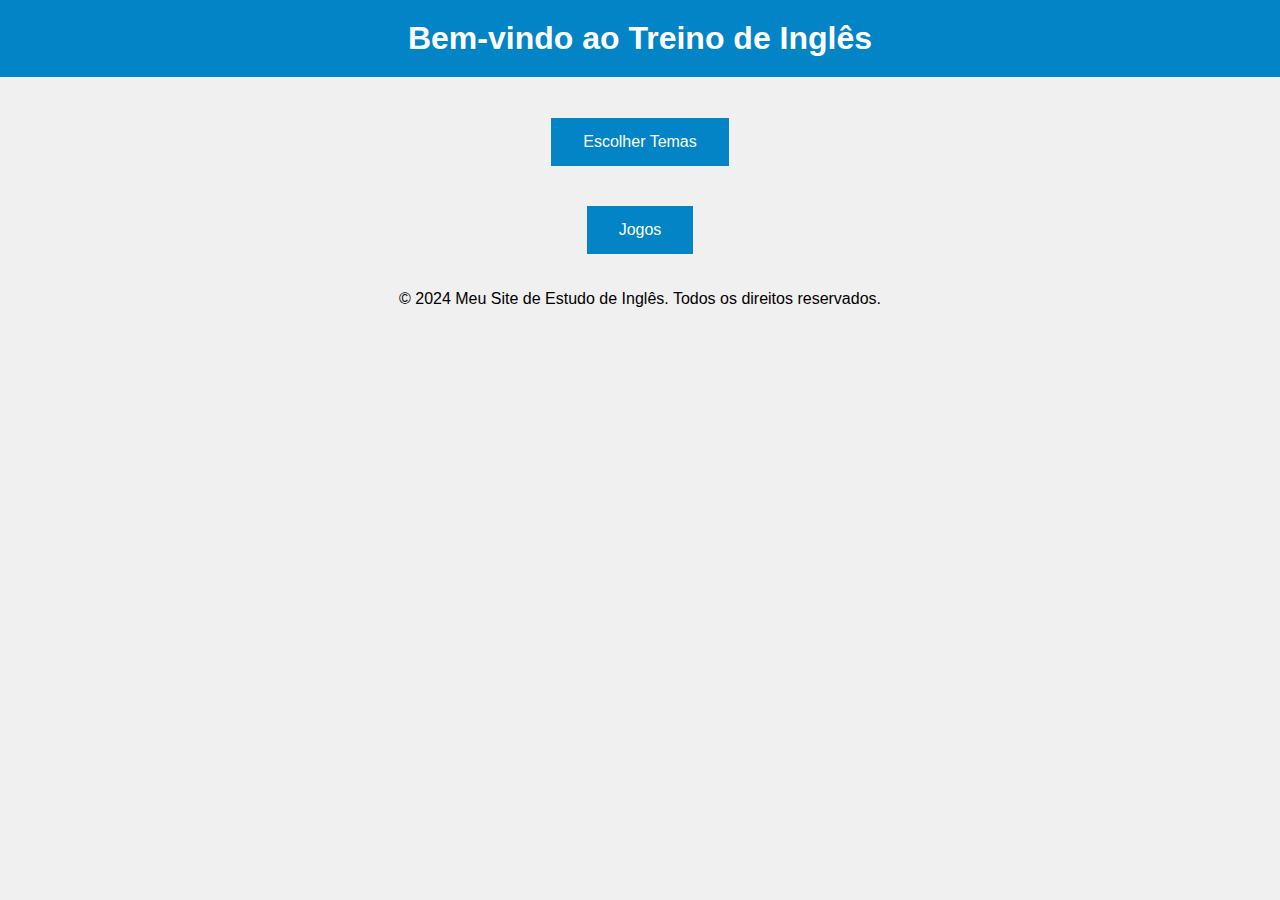
<file: index.html>
<!DOCTYPE html>
<html lang="en">
<head>
    <meta charset="UTF-8">
    <meta name="viewport" content="width=device-width, initial-scale=1.0">
    <title>Treino de Inglês</title>
    <link rel="stylesheet" href="css/styles.css">
</head>
<body>
    <header>
        <h1>Bem-vindo ao Treino de Inglês</h1>
    </header>
    <nav>
        <button onclick="location.href='temas.html'">Escolher Temas</button>
        <br>
        <button onclick="location.href='jogos.html'">Jogos</button>
    </nav>
    <footer>
        <p>&copy; 2024 Meu Site de Estudo de Inglês. Todos os direitos reservados.</p>
    </footer>
</body>
</html>
</file>
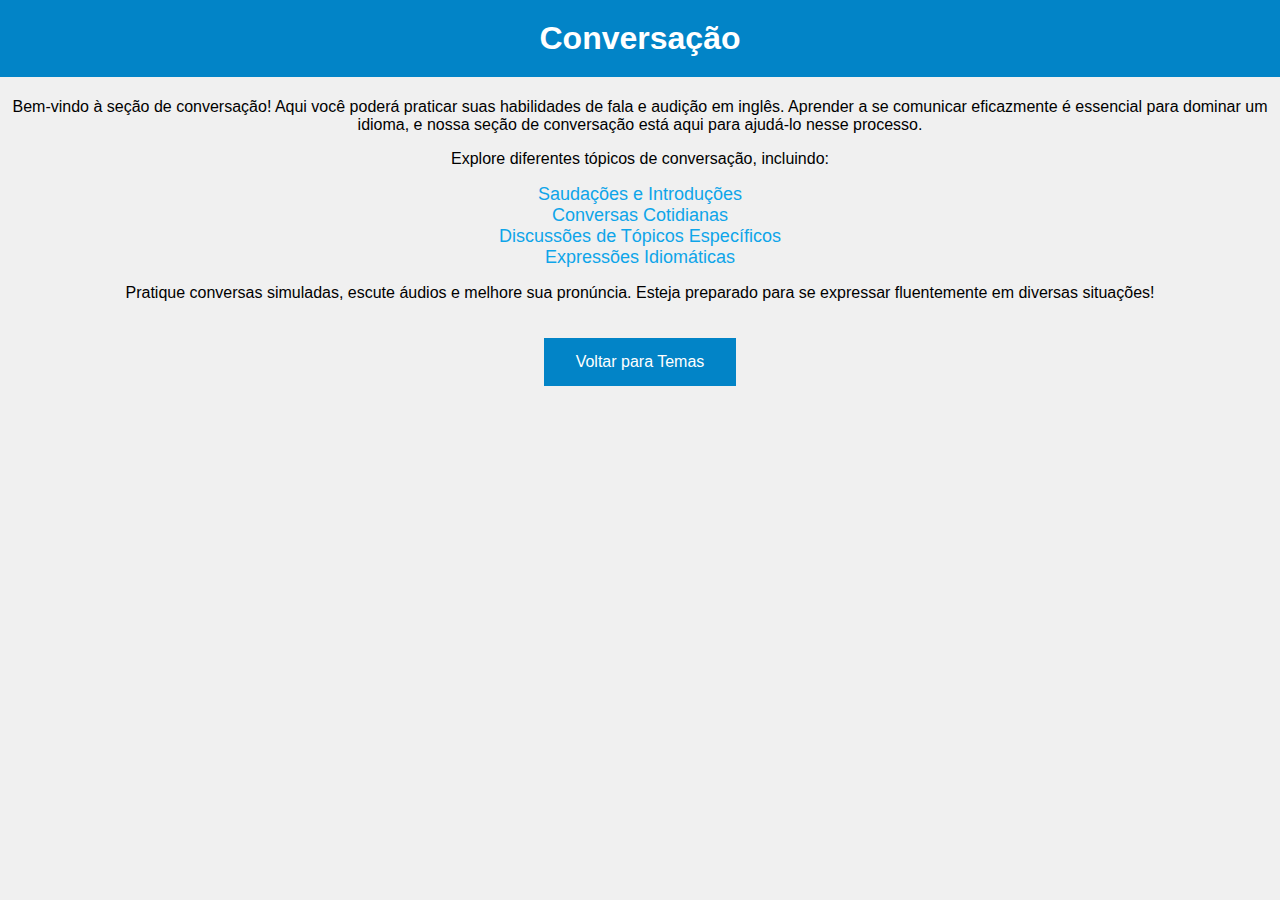
<file: conversacao.html>
<!DOCTYPE html>
<html lang="en">
<head>
    <meta charset="UTF-8">
    <meta name="viewport" content="width=device-width, initial-scale=1.0">
    <title>Conversação</title>
    <link rel="stylesheet" href="css/styles.css">
</head>
<body>
    <h1>Conversação</h1>
    <p>Bem-vindo à seção de conversação! Aqui você poderá praticar suas habilidades de fala e audição em inglês. Aprender a se comunicar eficazmente é essencial para dominar um idioma, e nossa seção de conversação está aqui para ajudá-lo nesse processo.</p>
    <p>Explore diferentes tópicos de conversação, incluindo:</p>
    <ul>
        <li><a href="#">Saudações e Introduções</a></li>
        <li><a href="#">Conversas Cotidianas</a></li>
        <li><a href="#">Discussões de Tópicos Específicos</a></li>
        <li><a href="#">Expressões Idiomáticas</a></li>
    </ul>
    <p>Pratique conversas simuladas, escute áudios e melhore sua pronúncia. Esteja preparado para se expressar fluentemente em diversas situações!</p>
    <button onclick="location.href='temas.html'">Voltar para Temas</button>
</body>
</html>
</file>
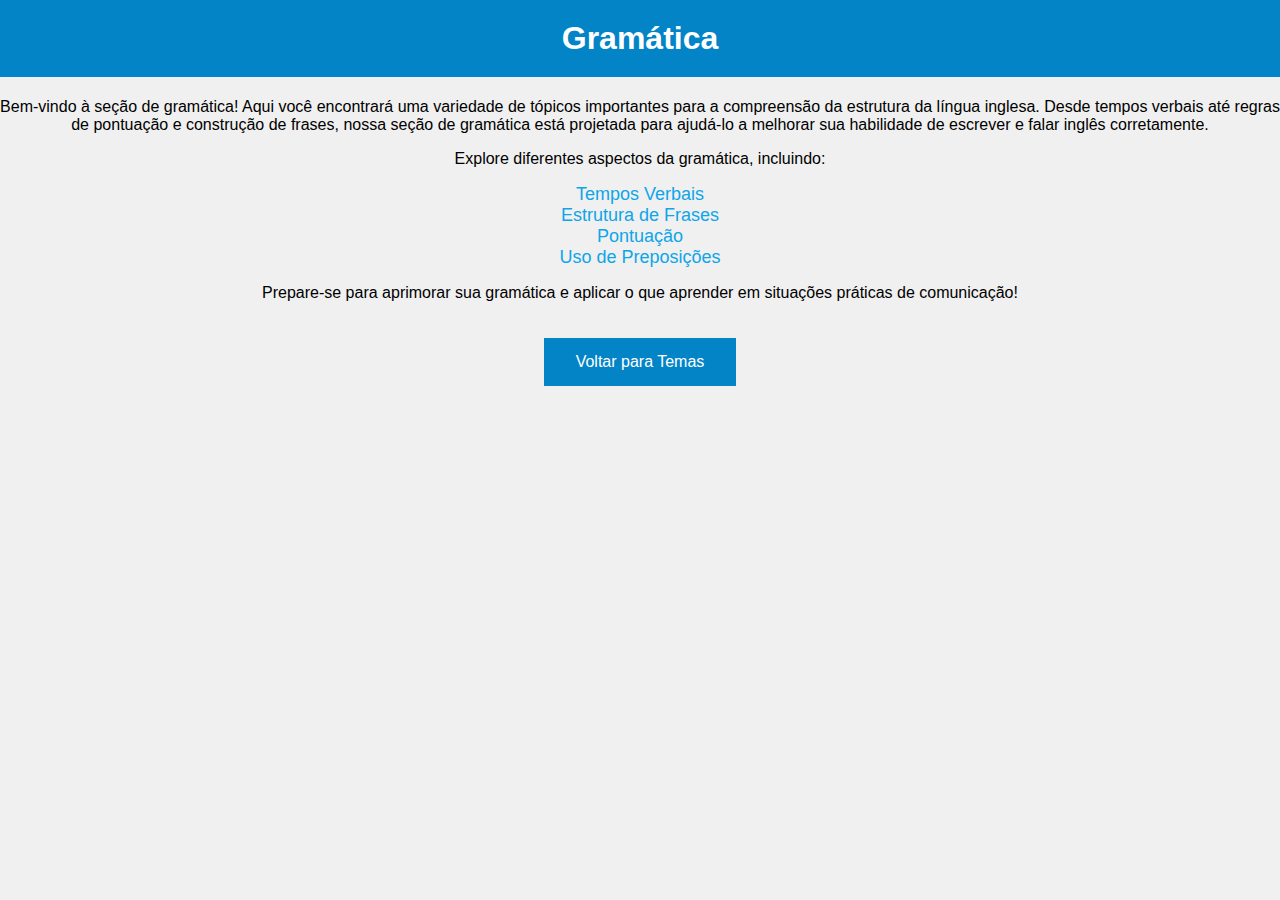
<file: gramatica.html>
<!DOCTYPE html>
<html lang="en">
<head>
    <meta charset="UTF-8">
    <meta name="viewport" content="width=device-width, initial-scale=1.0">
    <title>Gramática</title>
    <link rel="stylesheet" href="css/styles.css">
</head>
<body>
    <h1>Gramática</h1>
    <p>Bem-vindo à seção de gramática! Aqui você encontrará uma variedade de tópicos importantes para a compreensão da estrutura da língua inglesa. Desde tempos verbais até regras de pontuação e construção de frases, nossa seção de gramática está projetada para ajudá-lo a melhorar sua habilidade de escrever e falar inglês corretamente.</p>
    <p>Explore diferentes aspectos da gramática, incluindo:</p>
    <ul>
        <li><a href="#">Tempos Verbais</a></li>
        <li><a href="#">Estrutura de Frases</a></li>
        <li><a href="#">Pontuação</a></li>
        <li><a href="#">Uso de Preposições</a></li>
    </ul>
    <p>Prepare-se para aprimorar sua gramática e aplicar o que aprender em situações práticas de comunicação!</p>
    <button onclick="location.href='temas.html'">Voltar para Temas</button>
</body>
</html>
</file>
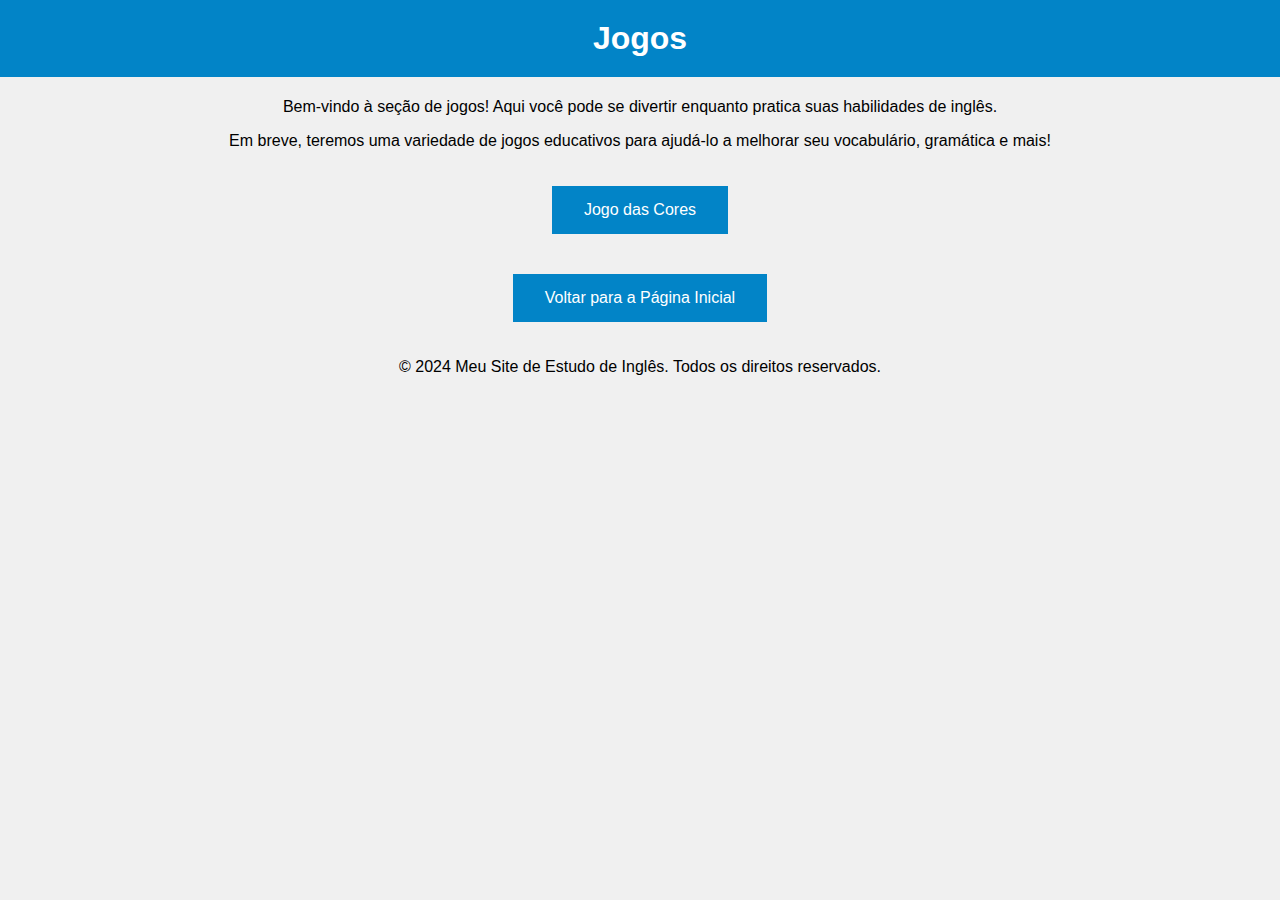
<file: jogos.html>
<!DOCTYPE html>
<html lang="en">
<head>
    <meta charset="UTF-8">
    <meta name="viewport" content="width=device-width, initial-scale=1.0">
    <title>Jogos</title>
    <link rel="stylesheet" href="css/styles.css">
</head>
<body>
    <h1>Jogos</h1>
    <p>Bem-vindo à seção de jogos! Aqui você pode se divertir enquanto pratica suas habilidades de inglês.</p>
    <p>Em breve, teremos uma variedade de jogos educativos para ajudá-lo a melhorar seu vocabulário, gramática e mais!</p>
    <button onclick="location.href='./tipos_jogos/cores.html'">Jogo das Cores</button>
    <br>
    <button onclick="location.href='index.html'">Voltar para a Página Inicial</button>
    <footer>
        <p>&copy; 2024 Meu Site de Estudo de Inglês. Todos os direitos reservados.</p>
    </footer>
</body>
</html>
</file>
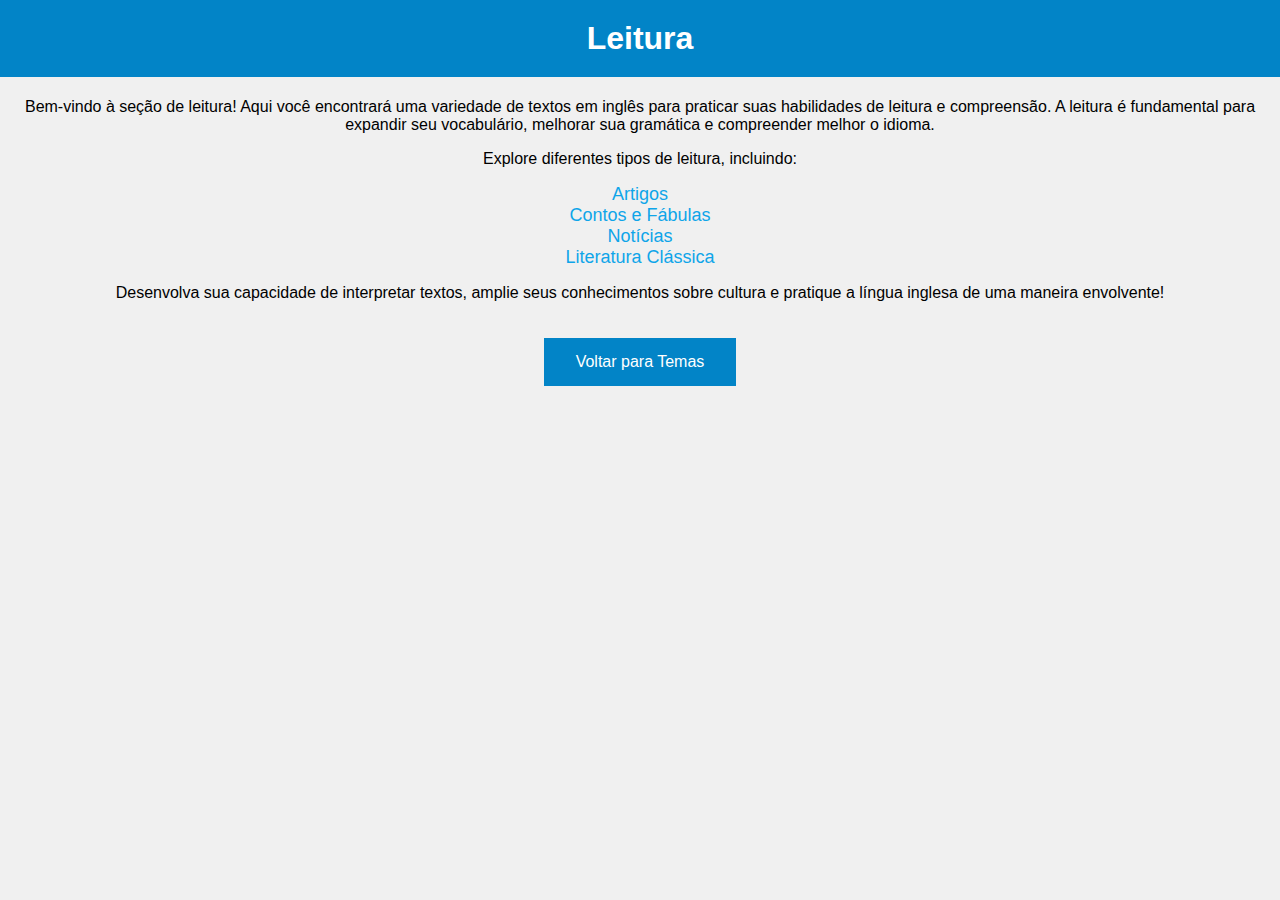
<file: leitura.html>
<!DOCTYPE html>
<html lang="en">
<head>
    <meta charset="UTF-8">
    <meta name="viewport" content="width=device-width, initial-scale=1.0">
    <title>Leitura</title>
    <link rel="stylesheet" href="css/styles.css">
</head>
<body>
    <h1>Leitura</h1>
    <p>Bem-vindo à seção de leitura! Aqui você encontrará uma variedade de textos em inglês para praticar suas habilidades de leitura e compreensão. A leitura é fundamental para expandir seu vocabulário, melhorar sua gramática e compreender melhor o idioma.</p>
    <p>Explore diferentes tipos de leitura, incluindo:</p>
    <ul>
        <li><a href="#">Artigos</a></li>
        <li><a href="#">Contos e Fábulas</a></li>
        <li><a href="#">Notícias</a></li>
        <li><a href="#">Literatura Clássica</a></li>
    </ul>
    <p>Desenvolva sua capacidade de interpretar textos, amplie seus conhecimentos sobre cultura e pratique a língua inglesa de uma maneira envolvente!</p>
    <button onclick="location.href='temas.html'">Voltar para Temas</button>
</body>
</html>
</file>
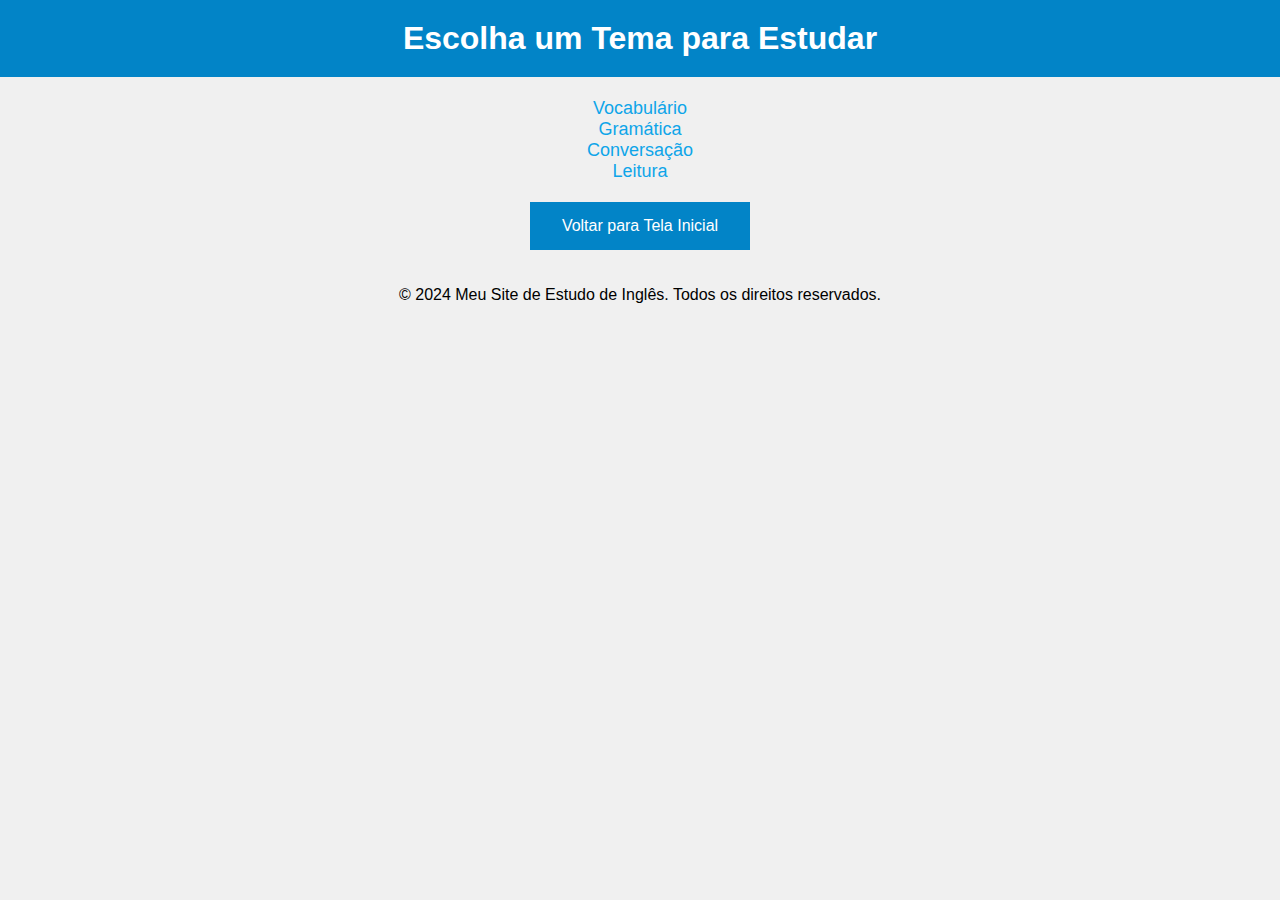
<file: temas.html>
<!DOCTYPE html>
<html lang="en">
<head>
    <meta charset="UTF-8">
    <meta name="viewport" content="width=device-width, initial-scale=1.0">
    <title>Temas para Estudo</title>
    <link rel="stylesheet" href="css/styles.css">
</head>
<body>
    <h1>Escolha um Tema para Estudar</h1>
    <ul>
        <li><a href="vocabulario.html">Vocabulário</a></li>
        <li><a href="gramatica.html">Gramática</a></li>
        <li><a href="conversacao.html">Conversação</a></li>
        <li><a href="leitura.html">Leitura</a></li>
        <button onclick="location.href='index.html'">Voltar para Tela Inicial</button>
    </ul>
    <footer>
        <p>&copy; 2024 Meu Site de Estudo de Inglês. Todos os direitos reservados.</p>
    </footer>
</body>
</html>
</file>
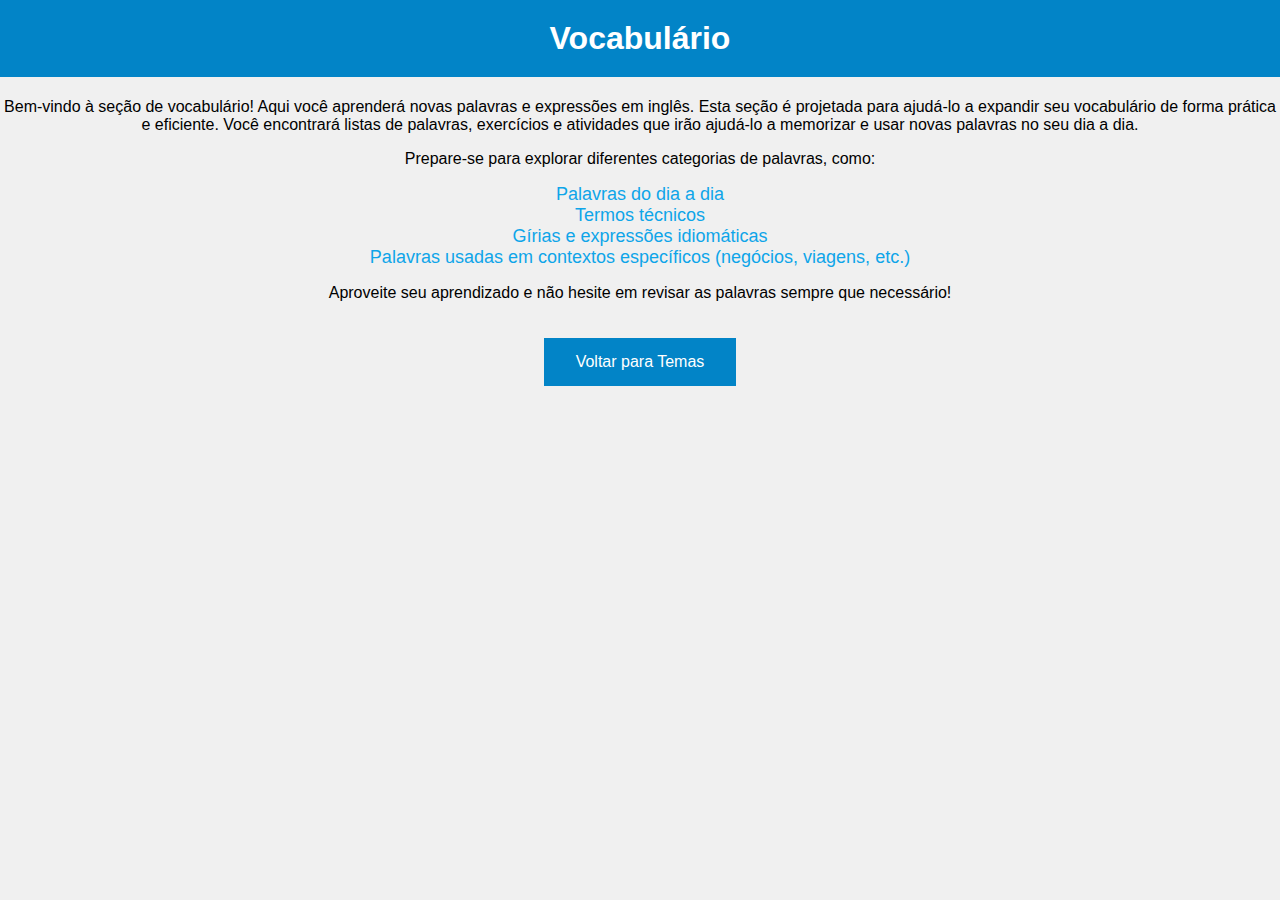
<file: vocabulario.html>
<!DOCTYPE html>
<html lang="en">
<head>
    <meta charset="UTF-8">
    <meta name="viewport" content="width=device-width, initial-scale=1.0">
    <title>Vocabulário</title>
    <link rel="stylesheet" href="css/styles.css">
</head>
<body>
    <h1>Vocabulário</h1>
    <p>Bem-vindo à seção de vocabulário! Aqui você aprenderá novas palavras e expressões em inglês. Esta seção é projetada para ajudá-lo a expandir seu vocabulário de forma prática e eficiente. Você encontrará listas de palavras, exercícios e atividades que irão ajudá-lo a memorizar e usar novas palavras no seu dia a dia.</p>
    <p>Prepare-se para explorar diferentes categorias de palavras, como:</p>
    <ul>
        <li><a href="">Palavras do dia a dia</a></li>
        <li><a href="">Termos técnicos</a></li>
        <li><a href="">Gírias e expressões idiomáticas</a></li>
        <li><a href="">Palavras usadas em contextos específicos (negócios, viagens, etc.)</a></li>
    </ul>
    <p>Aproveite seu aprendizado e não hesite em revisar as palavras sempre que necessário!</p>
    <button onclick="location.href='temas.html'">Voltar para Temas</button>
</body>
</html>
</file>
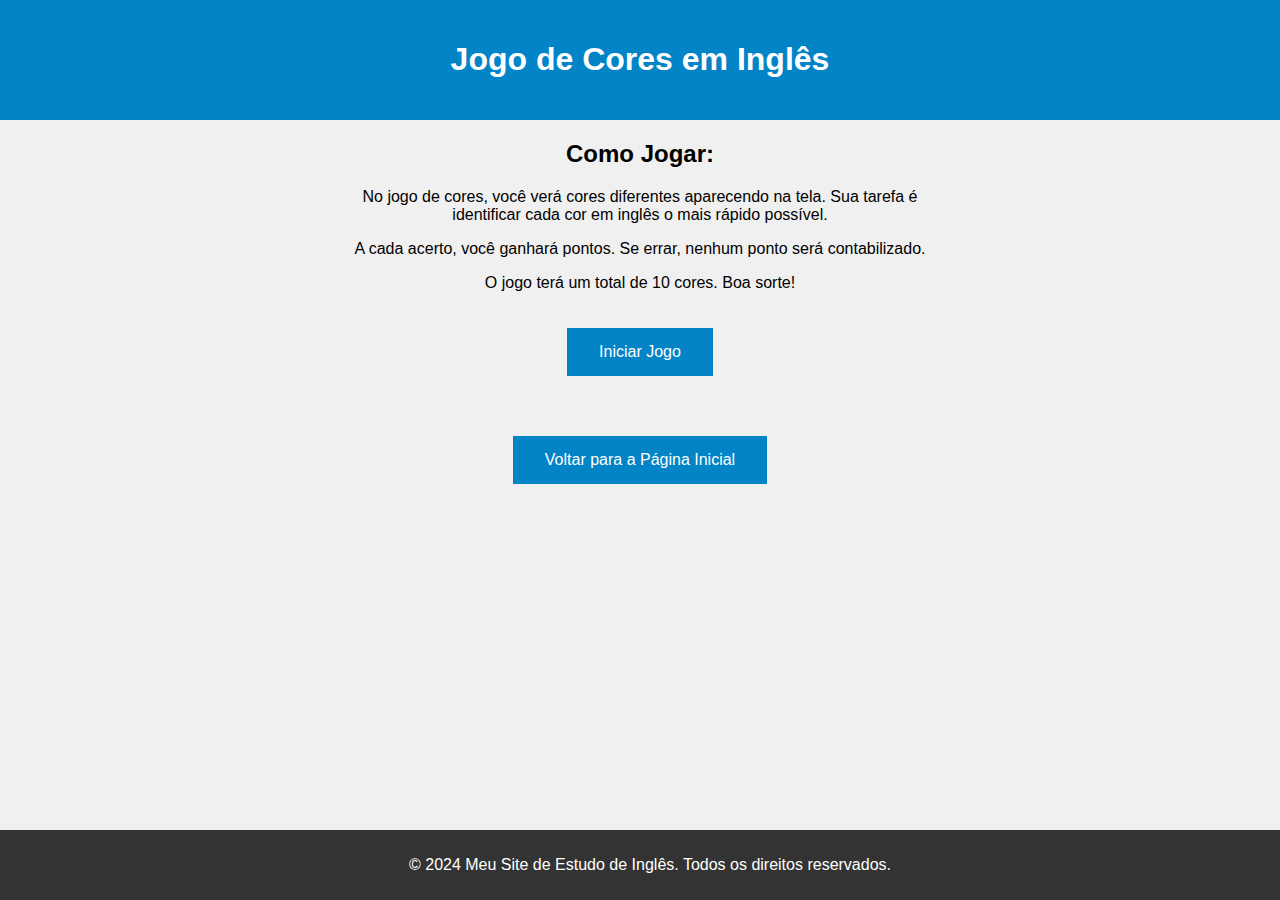
<file: tipos_jogos/cores.html>
<!DOCTYPE html>
<html lang="en">
<head>
    <meta charset="UTF-8">
    <meta name="viewport" content="width=device-width, initial-scale=1.0">
    <title>Jogo de Cores</title>
    <link rel="stylesheet" href="css/cores.css">
</head>
<body>
    <header class="cores">
        <h1>Jogo de Cores em Inglês</h1>
    </header>
    <main>
        <h2>Como Jogar:</h2>
        <p>No jogo de cores, você verá cores diferentes aparecendo na tela. Sua tarefa é identificar cada cor em inglês o mais rápido possível.</p>
        <p>A cada acerto, você ganhará pontos. Se errar, nenhum ponto será contabilizado.</p>
        <p>O jogo terá um total de 10 cores. Boa sorte!</p>
        <button onclick="iniciarJogo()">Iniciar Jogo</button>
    </main>

    <button onclick="location.href='../index.html'">Voltar para a Página Inicial</button>

    <footer>
        <p>&copy; 2024 Meu Site de Estudo de Inglês. Todos os direitos reservados.</p>
    </footer>

    <script src="js/cores.js"></script>
</body>
</html>
</file>
<file: css/styles.css>
body {
    font-family: Arial, sans-serif;
    text-align: center;
    margin: 0;
    padding: 0;
    background-color: #f0f0f0; /* Cor de fundo */
}

h1 {
    background-color: #0284c7; /* Cor principal para cabeçalhos */
    color: white;
    padding: 20px;
    margin-top: 0;
}

button {
    background-color: #0284c7; /* Cor dos botões */
    border: none;
    color: white;
    padding: 15px 32px;
    text-align: center;
    text-decoration: none;
    display: inline-block;
    font-size: 16px;
    margin: 20px;
    cursor: pointer;
}

button:hover {
    background-color: #0369a1; /* Cor dos botões ao passar o mouse */
}

a {
    text-decoration: none;
    color: #0ea5e9; /* Cor dos links */
    font-size: 18px;
}

a:hover {
    color: #075985; /* Cor dos links ao passar o mouse */
}

ul, ol {
    list-style-type: none; /* Remove os marcadores/bolinhas padrão */
    padding: 0; /* Remove o espaçamento interno padrão */
    margin: 0; /* Remove o espaçamento externo padrão */
}
</file>
<file: tipos_jogos/css/cores.css>
/* cores.css */

body {
    font-family: Arial, sans-serif;
    text-align: center;
    margin: 0;
    padding: 0;
    background-color: #f0f0f0; /* Cor de fundo */
}

header {
    background-color: #0284c7; /* Cor de fundo para cabeçalho */
    color: white;
    padding: 20px;
}

main {
    margin: 20px auto;
    max-width: 600px;
    text-align: center;
}

button {
    background-color: #0284c7; /* Cor dos botões */
    border: none;
    color: white;
    padding: 15px 32px;
    text-align: center;
    text-decoration: none;
    display: inline-block;
    font-size: 16px;
    margin: 20px;
    cursor: pointer;
}

button:hover {
    background-color: #0369a1; /* Cor dos botões ao passar o mouse */
}

footer {
    background-color: #333;
    color: white;
    padding: 10px;
    position: fixed;
    bottom: 0;
    width: 100%;
}
</file>
